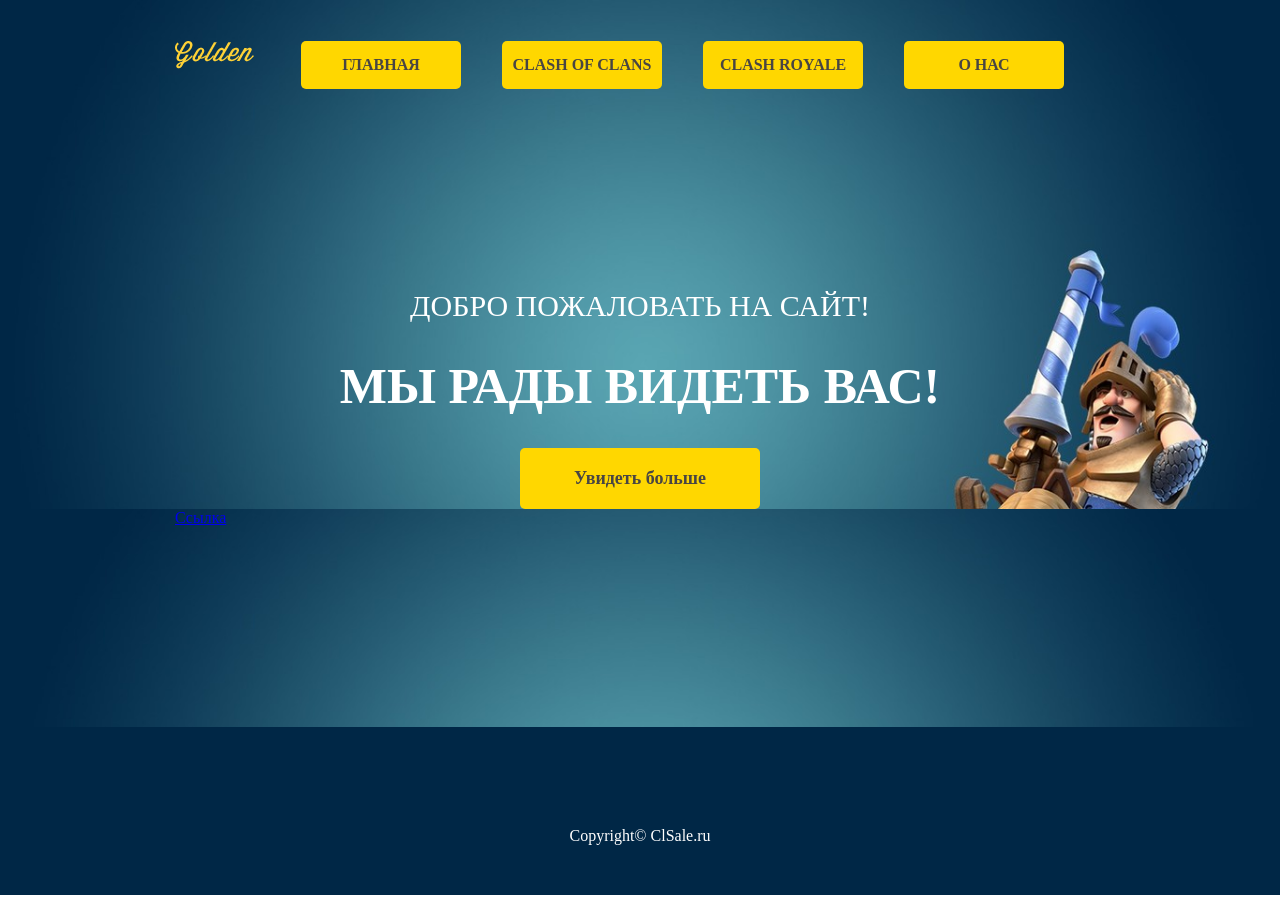
<file: index.html>
<!DOCTYPE html>
<html lang="en">
<head>
	<meta charset="UTF-8">
	<title>Сайт</title>
	<link rel="stylesheet" href="css/main.css">
</head>
<body>
	<header>
		<div class="container">
			<div class="heading clearfix">
			<img src="img/logo.png" alt="Royale" class="logo">
			<nav>
				<ul class="menu">
					<li>
						<a class="buttonmenu" href="#">Главная</a>
					</li>
					<li>
						<a class="buttonmenu" href="#">Clash of clans</a>
					</li>
					<li>
						<a class="buttonmenu" href="#">Clash Royale</a>
					</li>
					<li>
						<a class="buttonmenu" href="#">О нас</a>
					</li>
				</ul>
			</nav>
			</div>
			<div class="titles">
			<div class="titles_first">
				Добро пожаловать на сайт!
			</div>
			<h1>
				Мы рады видеть вас!
			</h1>
			</div>
					<a class="button" href="#">Увидеть больше</a>
		</div>
	</header>

	<section>
		<div class="container">
			<div class="title">
<a href="https://youtu.be/B7M9wrPuxO8">Ссылка</a> 
			</div>
		</div>
	</section>

	<footer>
		<div class="container">
			<div class="titles_footer">Copyright© ClSale.ru</div>
		</div>
	</footer>

</body>
</html>
</file>
<file: css/main.css>
body {
	padding: 0;
	margin: 0;
}

.clearfix:after {
	content: '';
	display: table;
	width: 100%;
	clear: both;

}
header {
	background: url(../img/full.jpg) no-repeat center top / cover;
	padding: 0px;
}

section {
	background: url(../img/full.jpg) no-repeat center top / cover;
	padding-bottom: 200px;
}

footer {
	background: #002746;
    padding: 50px;  
}

.container {
	width: 930px;
	margin: 0 auto;
}
.logo {
	margin-top: 41px;
	float: left;
}

nav {
	float: right;
	margin-top: 41px;

}

.menu {
	padding: 0;
	margin: 0;
	display: block;
}

.menu li {
	float: left;
	display: block;
	margin-right: 41px;

}

.menu li a {
	text-decoration: none;
	text-transform: uppercase;
	font-size: 16px;
}

.buttonmenu {
	background: #FFD700;
	color: #484543;
	border-radius: 5px;
	display: block;
	width: 160px;
	padding: 15px 0;
	margin: 0 auto;
	text-decoration: none;
	text-align: center;
	font-weight: bold;
	font-size: 18px;
}

.titles_first {
	font-size: 30px;
	color: #fff;
	text-transform: uppercase;
	text-align: center;
	margin-top: 200px;
}

h1 {
	font-size: 50px;
	color: #fff;
	text-transform: uppercase;
	text-align: center;
	margin: 25;
}

.button {
	background: #FFD700;
	color: #484543;
	border-radius: 5px;
	display: block;
	width: 240px;
	padding: 20px 0;
	margin: 0 auto;
	text-decoration: none;
	text-align: center;
	font-weight: bold;
	font-size: 18px;
}

.title h2 {
	font-size: 40px;
	font-weight: bold;
	text-align: center;
	text-transform: uppercase;
	margin: 0;
}

.titles_footer {
	font-size: 16px;
	color: #fff;
	text-align: center;
	margin-top: 50px;
}
</file>
